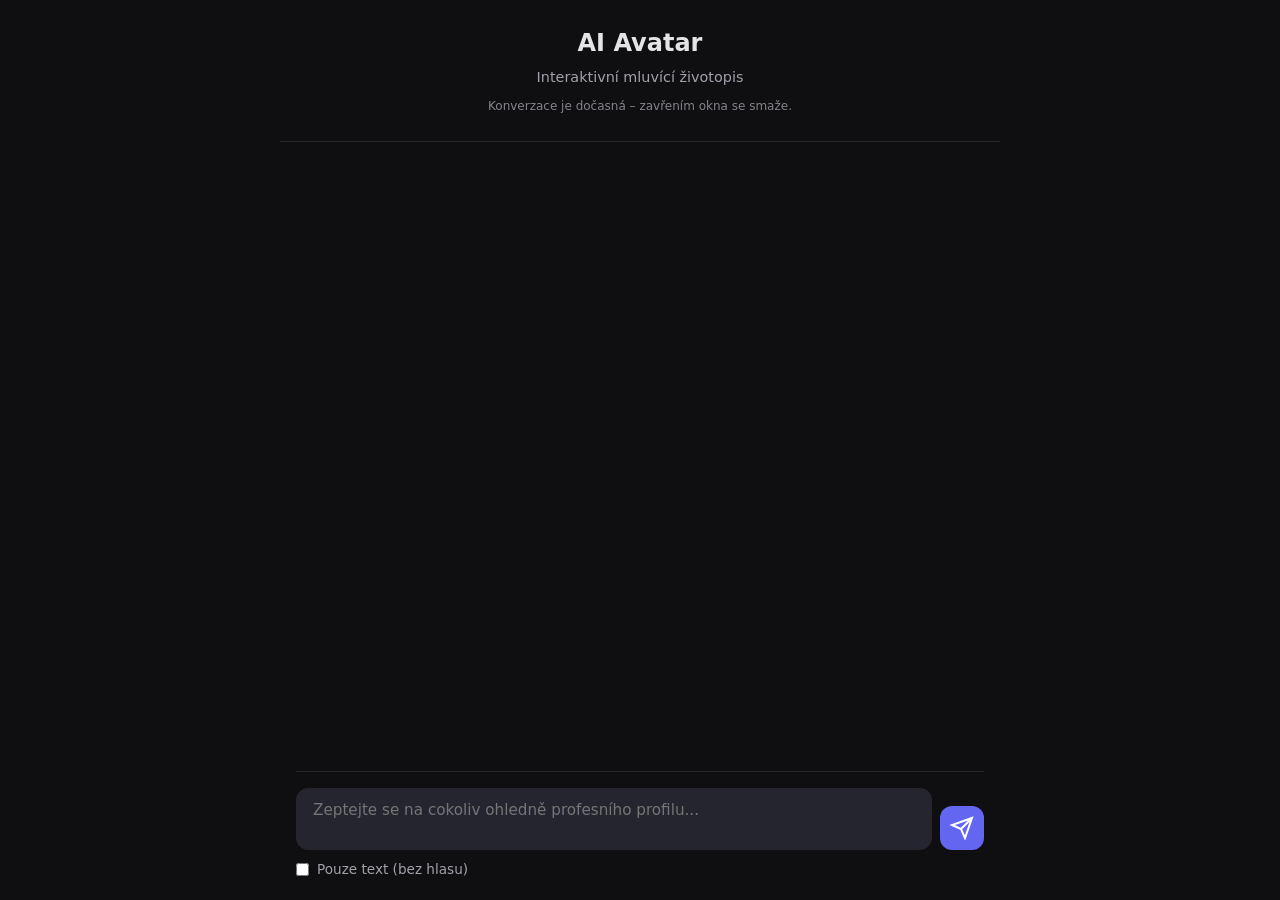
<file: static/index.html>
<!DOCTYPE html>
<html lang="cs">
<head>
    <meta charset="UTF-8">
    <meta name="viewport" content="width=device-width, initial-scale=1.0">
    <title>AI Avatar – Bořek Kulhánek</title>
    <link rel="stylesheet" href="/static/styles.css">
</head>
<body>
    <div class="app">
        <header class="header">
            <h1>AI Avatar</h1>
            <p class="subtitle">Interaktivní mluvící životopis</p>
            <p class="session-notice">Konverzace je dočasná – zavřením okna se smaže.</p>
        </header>

        <main class="chat-container">
            <div id="messages" class="messages"></div>
            <div class="input-area">
                <div class="input-row">
                    <textarea
                        id="userInput"
                        placeholder="Zeptejte se na cokoliv ohledně profesního profilu..."
                        rows="2"
                        maxlength="2000"
                    ></textarea>
                    <button id="sendBtn" class="btn-send" title="Odeslat">
                        <svg width="24" height="24" viewBox="0 0 24 24" fill="none" stroke="currentColor" stroke-width="2">
                            <path d="M22 2L11 13M22 2l-7 20-4-9-9-4 20-7z"/>
                        </svg>
                    </button>
                </div>
                <div class="options">
                    <label class="checkbox">
                        <input type="checkbox" id="textOnly" />
                        <span>Pouze text (bez hlasu)</span>
                    </label>
                </div>
            </div>
        </main>
    </div>
    <script src="/static/app.js"></script>
</body>
</html>
</file>
<file: static/styles.css>
/* AI Avatar - Styly */
:root {
    --bg-dark: #0f0f12;
    --bg-card: #1a1a1f;
    --bg-input: #252530;
    --accent: #6366f1;
    --accent-hover: #818cf8;
    --text: #e4e4e7;
    --text-muted: #a1a1aa;
    --border: #27272a;
    --user-msg: #3b82f6;
    --avatar-msg: #22c55e;
}

* {
    box-sizing: border-box;
    margin: 0;
    padding: 0;
}

body {
    font-family: 'Segoe UI', system-ui, -apple-system, sans-serif;
    background: var(--bg-dark);
    color: var(--text);
    min-height: 100vh;
    line-height: 1.6;
}

.app {
    max-width: 720px;
    margin: 0 auto;
    min-height: 100vh;
    display: flex;
    flex-direction: column;
}

.header {
    padding: 1.5rem 1rem;
    text-align: center;
    border-bottom: 1px solid var(--border);
}

.header h1 {
    font-size: 1.5rem;
    font-weight: 600;
    color: var(--text);
}

.subtitle {
    color: var(--text-muted);
    font-size: 0.9rem;
    margin-top: 0.25rem;
}

.session-notice {
    font-size: 0.75rem;
    color: var(--text-muted);
    margin-top: 0.5rem;
    opacity: 0.8;
}

.chat-container {
    flex: 1;
    display: flex;
    flex-direction: column;
    padding: 1rem;
}

.messages {
    flex: 1;
    overflow-y: auto;
    padding-bottom: 1rem;
    min-height: 200px;
}

.message {
    display: flex;
    gap: 0.75rem;
    margin-bottom: 1rem;
    animation: fadeIn 0.3s ease;
}

@keyframes fadeIn {
    from { opacity: 0; transform: translateY(4px); }
    to { opacity: 1; transform: translateY(0); }
}

.message.user .message-content {
    background: var(--user-msg);
    color: white;
    margin-left: auto;
    border-radius: 1rem 1rem 0.25rem 1rem;
}

.message.avatar .message-content {
    background: var(--bg-card);
    border: 1px solid var(--border);
    border-radius: 1rem 1rem 1rem 0.25rem;
}

.message-content {
    max-width: 85%;
    padding: 0.75rem 1rem;
    font-size: 0.95rem;
}

.message-meta {
    font-size: 0.7rem;
    color: var(--text-muted);
    margin-top: 0.25rem;
}

.message.avatar .message-actions {
    display: flex;
    gap: 0.5rem;
    margin-top: 0.5rem;
}

.btn-audio {
    background: var(--accent);
    color: white;
    border: none;
    padding: 0.35rem 0.75rem;
    border-radius: 0.5rem;
    font-size: 0.8rem;
    cursor: pointer;
    display: inline-flex;
    align-items: center;
    gap: 0.35rem;
}

.btn-audio:hover {
    background: var(--accent-hover);
}

.btn-audio:disabled {
    opacity: 0.5;
    cursor: not-allowed;
}

.input-area {
    padding-top: 1rem;
    border-top: 1px solid var(--border);
}

.input-row {
    display: flex;
    gap: 0.5rem;
    align-items: flex-end;
}

#userInput {
    flex: 1;
    background: var(--bg-input);
    border: 1px solid var(--border);
    border-radius: 0.75rem;
    padding: 0.75rem 1rem;
    color: var(--text);
    font-size: 0.95rem;
    resize: none;
    font-family: inherit;
}

#userInput:focus {
    outline: none;
    border-color: var(--accent);
}

.btn-send {
    background: var(--accent);
    color: white;
    border: none;
    width: 44px;
    height: 44px;
    border-radius: 0.75rem;
    cursor: pointer;
    display: flex;
    align-items: center;
    justify-content: center;
    flex-shrink: 0;
}

.btn-send:hover {
    background: var(--accent-hover);
}

.btn-send:disabled {
    opacity: 0.5;
    cursor: not-allowed;
}

.options {
    margin-top: 0.5rem;
}

.checkbox {
    display: inline-flex;
    align-items: center;
    gap: 0.5rem;
    font-size: 0.85rem;
    color: var(--text-muted);
    cursor: pointer;
}

.checkbox input {
    accent-color: var(--accent);
}

.loading {
    display: flex;
    gap: 0.5rem;
    padding: 0.75rem 1rem;
    color: var(--text-muted);
    font-size: 0.9rem;
}

.loading-dot {
    width: 6px;
    height: 6px;
    background: var(--accent);
    border-radius: 50%;
    animation: bounce 1.4s ease-in-out infinite both;
}

.loading-dot:nth-child(2) { animation-delay: 0.2s; }
.loading-dot:nth-child(3) { animation-delay: 0.4s; }

@keyframes bounce {
    0%, 80%, 100% { transform: scale(0); }
    40% { transform: scale(1); }
}
</file>
